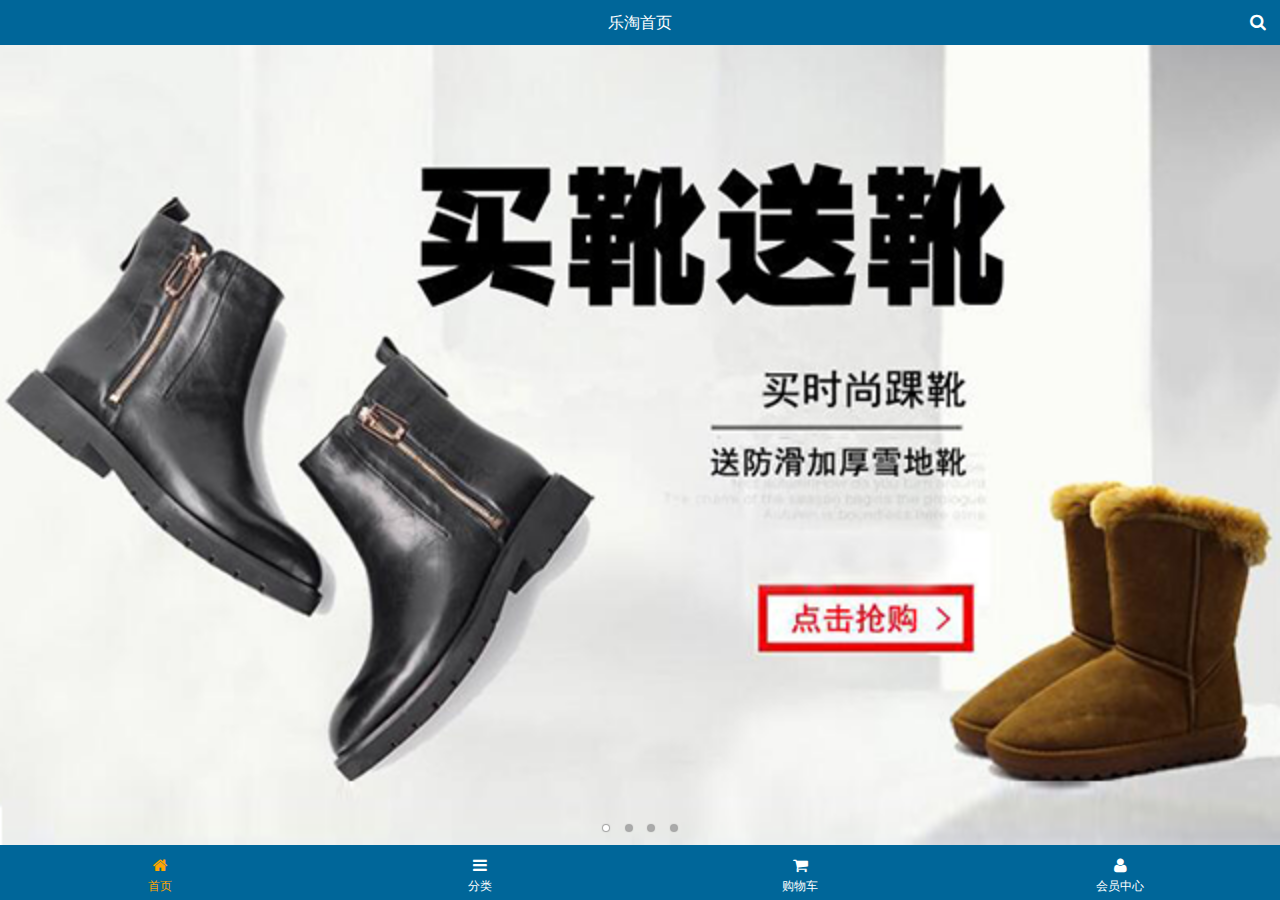
<file: public/m/index.html>
<!DOCTYPE html>
<html>
<head lang="en">
    <meta charset="UTF-8">
    <meta name="viewport" content="width=device-width,initial-scale=1.0,user-scalable=0"/>
    <title>乐淘首页</title>
    <link type="image/x-icon" rel="shortcut icon" href="images/favicon.ico">
    <link rel="stylesheet" href="assets/mui-master/examples/hello-mui/css/mui.min.css"/>
    <link rel="stylesheet" href="assets/fa/css/font-awesome.min.css"/>
    <link rel="stylesheet" href="css/common.css"/>
    <link rel="stylesheet" href="css/index.css"/>
</head>
<body>
<!--  首页内容  -->
    <div class="ct_container">
        <!--    头部    -->
        <header class="ct_header">
            <h3>乐淘首页</h3>
            <a href="search.html" class="btn_right"><span class="fa fa-search"></span></a>
        </header>
        <!-- 内容 -->
        <div class="ct_content">
            <div class="ct_wrapper">
                <!--滑动区域-->
                <div class="mui-scroll-wrapper">
                    <div class="mui-scroll">
                        <!--这里放置真实显示的DOM内容-->
                        <div class="mui-slider">
                            <div class="mui-slider-group mui-slider-loop">
                                <!--支持循环，需要重复图片节点-->
                                <div class="mui-slider-item mui-slider-item-duplicate"><a href="#"><img src="images/banner4.png" /></a></div>
                                <div class="mui-slider-item"><a href="#"><img src="images/banner1.png" /></a></div>
                                <div class="mui-slider-item"><a href="#"><img src="images/banner2.png" /></a></div>
                                <div class="mui-slider-item"><a href="#"><img src="images/banner3.png" /></a></div>
                                <div class="mui-slider-item"><a href="#"><img src="images/banner4.png" /></a></div>
                                <!--支持循环，需要重复图片节点-->
                                <div class="mui-slider-item mui-slider-item-duplicate"><a href="#"><img src="images/banner1.png" /></a></div>
                            </div>
                            <div class="mui-slider-indicator">
                                <div class="mui-indicator mui-active"></div>
                                <div class="mui-indicator"></div>
                                <div class="mui-indicator"></div>
                                <div class="mui-indicator"></div>
                            </div>
                        </div>
                        <!-- 导航 -->
                        <nav class="ct_nav mui-clearfix" >
                            <a href="#"><img src="images/nav1.png" alt=""></a>
                            <a href="#"><img src="images/nav2.png" alt=""></a>
                            <a href="#"><img src="images/nav3.png" alt=""></a>
                            <a href="#"><img src="images/nav4.png" alt=""></a>
                            <a href="#"><img src="images/nav5.png" alt=""></a>
                            <a href="#"><img src="images/nav6.png" alt=""></a>
                        </nav>
                        <!-- 商品 -->
                        <div class="ct_product">
                            <div class="pro_item"><a href="#" class="pro_item_box">
                                <img src="images/product.jpg" alt="">
                                <p class="mui-ellipsis-2">adidas阿迪达斯 男式 场下休闲篮球鞋S83700</p>
                                <p><span class="nowPrice">&yen;560.00</span><span class="oldPrice">&yen;800.00</span></p>
                                <button class="button">立即购买</button>
                            </a></div>
                            <div class="pro_item"><a href="#" class="pro_item_box">
                                <img src="images/product.jpg" alt="">
                                <p class="mui-ellipsis-2">adidas阿迪达斯 男式 场下休闲篮球鞋S83700</p>
                                <p><span class="nowPrice">&yen;560.00</span><span class="oldPrice">&yen;800.00</span></p>
                                <button class="button">立即购买</button>
                            </a></div>
                            <div class="pro_item"><a href="#" class="pro_item_box">
                                <img src="images/product.jpg" alt="">
                                <p class="mui-ellipsis-2">adidas阿迪达斯 男式 场下休闲篮球鞋S83700</p>
                                <p><span class="nowPrice">&yen;560.00</span><span class="oldPrice">&yen;800.00</span></p>
                                <button class="button">立即购买</button>
                            </a></div>
                            <div class="pro_item"><a href="#" class="pro_item_box">
                                <img src="images/product.jpg" alt="">
                                <p class="mui-ellipsis-2">adidas阿迪达斯 男式 场下休闲篮球鞋S83700</p>
                                <p><span class="nowPrice">&yen;560.00</span><span class="oldPrice">&yen;800.00</span></p>
                                <button class="button">立即购买</button>
                            </a></div>
                        </div>
                    </div>
                </div>
            </div>
        </div>
        <!-- 底部 -->
        <footer class="ct_footer">
            <a class="tab_home fa fa-home now" href="index.html"><span>首页</span></a>
            <a class="tab_home fa fa-bars" href="category.html"><span>分类</span></a>
            <a class="tab_home fa fa-shopping-cart" href="#"><span>购物车</span></a>
            <a class="tab_home fa fa-user" href="#"><span>会员中心</span></a>
        </footer>
    </div>
<script src="assets/zepto/zepto.min.js"></script>
<script src="assets/mui-master/examples/hello-mui/js/mui.js"></script>
<script src="js/common.js"></script>
<script src="js/index.js"></script>
</body>
</html>
</file>
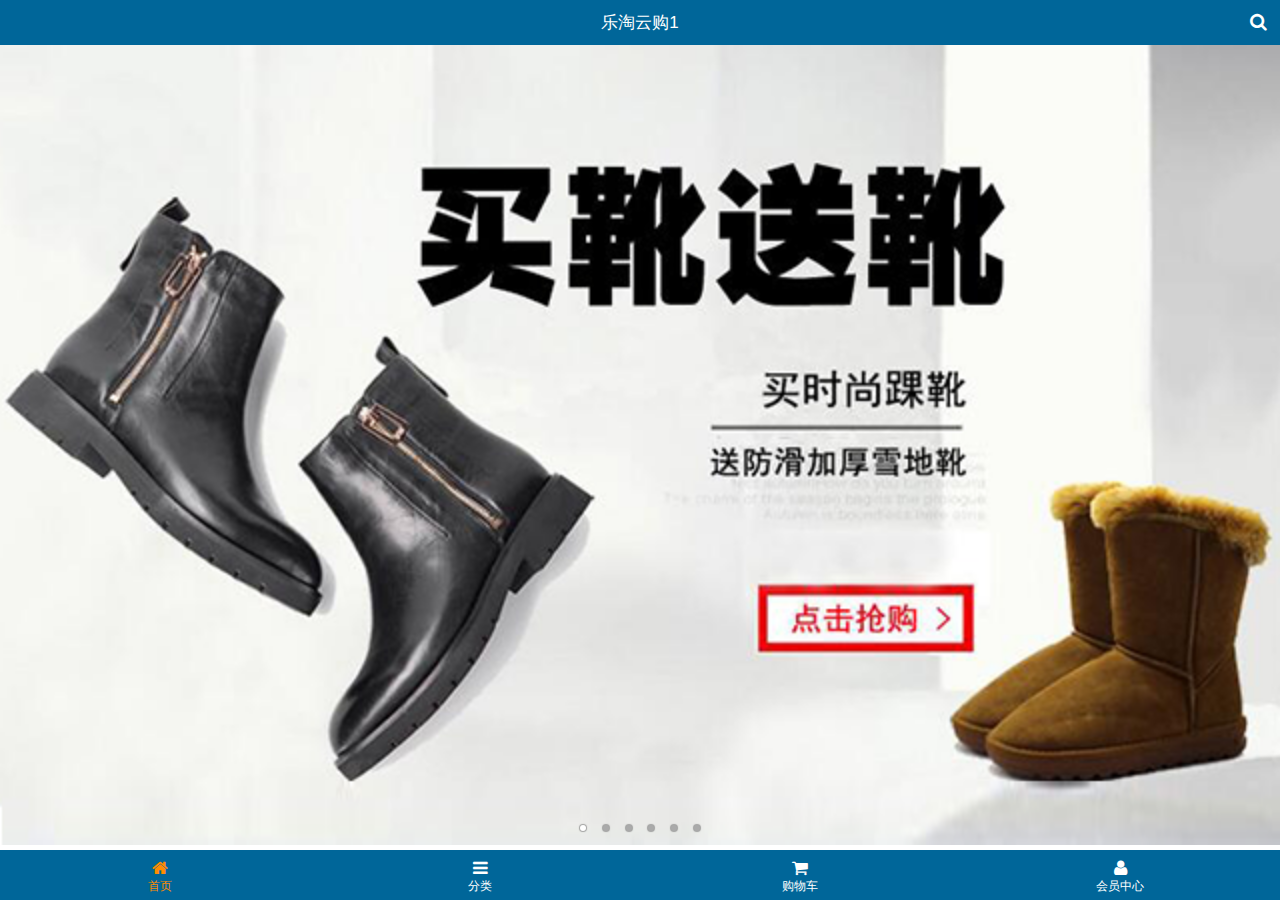
<file: public/mobile/index.html>
<!DOCTYPE html>
<html>
<head lang="en">
    <meta charset="UTF-8">
    <meta name="viewport" content="width=device-width, user-scalable=no, initial-scale=1.0"/>
    <meta content="yes" name="apple-mobile-web-app-capable">
    <meta content="black" name="apple-mobile-web-app-status-bar-style">
    <meta content="telephone=no" name="format-detection">
    <title>乐淘</title>
    <meta name="description" content="乐淘是中国最大的正品运动鞋、皮鞋网上专卖。乐淘网经营的品牌包括耐克、阿迪达斯、李宁、匡威等国内外知名品牌的篮球鞋,板鞋,休闲鞋,跑步鞋,帆布...">
    <meta name="Keywords" content="乐淘 乐淘鞋城 买鞋子 上乐淘 运动鞋 篮球鞋 帆布鞋 跑步鞋 男鞋 女鞋 足球鞋 休闲鞋 凉鞋 户外鞋 布洛克 高跟鞋 单鞋 豆豆鞋 乐福鞋 牛津鞋 凉拖 皮鞋 短靴 长靴 登山鞋 徒步鞋 硫化鞋 训练鞋 溯溪鞋 越野鞋 板鞋 足球鞋 网球鞋 赛车鞋 雪地靴 马丁靴 商务 英伦">
    <link type="image/x-icon" rel="shortcut icon" href="images/favicon.ico">
    <link rel="stylesheet" href="res/mui/css/mui.min.css"/>
    <link rel="stylesheet" href="res/fontAwesome/css/font-awesome.min.css"/>
    <link rel="stylesheet" href="css/common.css"/>
    <link rel="stylesheet" href="css/index.css"/>
</head>
<body>
<div class="cz_layout">
    <header class="cz_topBar">
        <span>乐淘云购1</span>
        <a class="icon_search fa fa-search" href="search.html"></a>
    </header>
    <div class="cz_container mui-scroll-wrapper">
        <div class="mui-scroll">
            <div class="cz_banner mui-slider">
                <div class="mui-slider-group mui-slider-loop">
                    <div class="mui-slider-item mui-slider-item-duplicate">
                        <a href="#"><img src="images/banner6.png"></a>
                    </div>
                    <div class="mui-slider-item mui-active">
                        <a href="#"><img src="images/banner1.png"></a>
                    </div>
                    <div class="mui-slider-item">
                        <a href="#"><img src="images/banner2.png"></a>
                    </div>
                    <div class="mui-slider-item">
                        <a href="#"><img src="images/banner3.png"></a>
                    </div>
                    <div class="mui-slider-item">
                        <a href="#"><img src="images/banner4.png"></a>
                    </div>
                    <div class="mui-slider-item">
                        <a href="#"><img src="images/banner5.png"></a>
                    </div>
                    <div class="mui-slider-item">
                        <a href="#"><img src="images/banner6.png"></a>
                    </div>
                    <div class="mui-slider-item mui-slider-item-duplicate">
                        <a href="#"><img src="images/banner1.png"></a>
                    </div>
                </div>
                <div class="mui-slider-indicator">
                    <div class="mui-indicator mui-active"></div>
                    <div class="mui-indicator"></div>
                    <div class="mui-indicator"></div>
                    <div class="mui-indicator"></div>
                    <div class="mui-indicator"></div>
                    <div class="mui-indicator"></div>
                </div>
            </div>
            <!--<div class="cz_search">
                <form action="">
                    <input class="search_input" type="search" placeholder="搜索你喜欢的商品">
                </form>
                <a class="search_btn" href="javascript:;">搜索</a>
            </div>-->
            <div class="cz_cate mui-clearfix">
                <a href="#"><img src="images/nav1.png" alt=""/></a>
                <a href="#"><img src="images/nav2.png" alt=""/></a>
                <a href="#"><img src="images/nav3.png" alt=""/></a>
                <a href="#"><img src="images/nav4.png" alt=""/></a>
                <a href="#"><img src="images/nav5.png" alt=""/></a>
                <a href="#"><img src="images/nav6.png" alt=""/></a>
            </div>
            <div class="cz_active">
                <a href="#">
                    <img src="images/active1.png" alt=""/>
                    <img src="images/active2.png" alt=""/>
                </a>
                <a href="#">
                    <img src="images/active3.png" alt=""/>
                </a>
                <a href="#">
                    <img src="images/active4.png" alt=""/>
                    <img src="images/active5.png" alt=""/>
                </a>
            </div>
            <div class="cz_brand">
                <img src="images/title0.png" alt=""/>
                <ul>
                    <li><a href="#"><img src="images/brand1.png" alt=""/></a></li>
                    <li><a href="#"><img src="images/brand2.png" alt=""/></a></li>
                    <li><a href="#"><img src="images/brand3.png" alt=""/></a></li>
                    <li><a href="#"><img src="images/brand4.png" alt=""/></a></li>
                    <li><a href="#"><img src="images/brand5.png" alt=""/></a></li>
                    <li><a href="#"><img src="images/brand6.png" alt=""/></a></li>
                    <li><a href="#"><img src="images/brand7.png" alt=""/></a></li>
                    <li><a href="#"><img src="images/brand8.png" alt=""/></a></li>
                </ul>
            </div>
            <div class="cz_live">
                <img src="images/title1.png" alt=""/>
                <div class="mui-clearfix">
                    <a href="#" class="cz_product">
                        <div class="box">
                            <img src="images/product.jpg" alt=""/>
                            <p class="name">adidas阿迪达斯 男式 场下休闲篮球鞋S83700 </p>
                            <p><span class="price">&yen;560.00</span><span class="oldPrice">&yen;888.00</span></p>
                            <button class="button">立即购买</button>
                        </div>
                    </a>
                    <a href="#" class="cz_product">
                        <div class="box">
                            <img src="images/product.jpg" alt=""/>
                            <p class="name">adidas阿迪达斯 男式 场下休闲篮球鞋S83700 </p>
                            <p><span class="price">&yen;560.00</span><span class="oldPrice">&yen;888.00</span></p>
                            <button class="button">立即购买</button>
                        </div>
                    </a>
                    <a href="#" class="cz_product">
                        <div class="box">
                            <img src="images/product.jpg" alt=""/>
                            <p class="name">adidas阿迪达斯 男式 场下休闲篮球鞋S83700 </p>
                            <p><span class="price">&yen;560.00</span><span class="oldPrice">&yen;888.00</span></p>
                            <button class="button">立即购买</button>
                        </div>
                    </a>
                    <a href="#" class="cz_product">
                        <div class="box">
                            <img src="images/product.jpg" alt=""/>
                            <p class="name">adidas阿迪达斯 男式 场下休闲篮球鞋S83700 </p>
                            <p><span class="price">&yen;560.00</span><span class="oldPrice">&yen;888.00</span></p>
                            <button class="button">立即购买</button>
                        </div>
                    </a>
                </div>
            </div>
            <div class="cz_live">
                <img src="images/title2.png" alt=""/>
                <div class="mui-clearfix">
                    <a href="#" class="cz_product">
                        <div class="box">
                            <img src="images/product.jpg" alt=""/>
                            <p class="name">adidas阿迪达斯 男式 场下休闲篮球鞋S83700 </p>
                            <p><span class="price">&yen;560.00</span><span class="oldPrice">&yen;888.00</span></p>
                            <button class="button">立即购买</button>
                        </div>
                    </a>
                    <a href="#" class="cz_product">
                        <div class="box">
                            <img src="images/product.jpg" alt=""/>
                            <p class="name">adidas阿迪达斯 男式 场下休闲篮球鞋S83700 </p>
                            <p><span class="price">&yen;560.00</span><span class="oldPrice">&yen;888.00</span></p>
                            <button class="button">立即购买</button>
                        </div>
                    </a>
                    <a href="#" class="cz_product">
                        <div class="box">
                            <img src="images/product.jpg" alt=""/>
                            <p class="name">adidas阿迪达斯 男式 场下休闲篮球鞋S83700 </p>
                            <p><span class="price">&yen;560.00</span><span class="oldPrice">&yen;888.00</span></p>
                            <button class="button">立即购买</button>
                        </div>
                    </a>
                    <a href="#" class="cz_product">
                        <div class="box">
                            <img src="images/product.jpg" alt=""/>
                            <p class="name">adidas阿迪达斯 男式 场下休闲篮球鞋S83700 </p>
                            <p><span class="price">&yen;560.00</span><span class="oldPrice">&yen;888.00</span></p>
                            <button class="button">立即购买</button>
                        </div>
                    </a>
                </div>
            </div>
            <div class="cz_live">
                <img src="images/title3.png" alt=""/>
                <div class="mui-clearfix">
                    <a href="#" class="cz_product">
                        <div class="box">
                            <img src="images/product.jpg" alt=""/>
                            <p class="name">adidas阿迪达斯 男式 场下休闲篮球鞋S83700 </p>
                            <p><span class="price">&yen;560.00</span><span class="oldPrice">&yen;888.00</span></p>
                            <button class="button">立即购买</button>
                        </div>
                    </a>
                    <a href="#" class="cz_product">
                        <div class="box">
                            <img src="images/product.jpg" alt=""/>
                            <p class="name">adidas阿迪达斯 男式 场下休闲篮球鞋S83700 </p>
                            <p><span class="price">&yen;560.00</span><span class="oldPrice">&yen;888.00</span></p>
                            <button class="button">立即购买</button>
                        </div>
                    </a>
                    <a href="#" class="cz_product">
                        <div class="box">
                            <img src="images/product.jpg" alt=""/>
                            <p class="name">adidas阿迪达斯 男式 场下休闲篮球鞋S83700 </p>
                            <p><span class="price">&yen;560.00</span><span class="oldPrice">&yen;888.00</span></p>
                            <button class="button">立即购买</button>
                        </div>
                    </a>
                    <a href="#" class="cz_product">
                        <div class="box">
                            <img src="images/product.jpg" alt=""/>
                            <p class="name">adidas阿迪达斯 男式 场下休闲篮球鞋S83700 </p>
                            <p><span class="price">&yen;560.00</span><span class="oldPrice">&yen;888.00</span></p>
                            <button class="button">立即购买</button>
                        </div>
                    </a>
                </div>
            </div>
        </div>
    </div>
    <footer class="cz_tabs">
        <a class="tab_home fa fa-home now" href="index.html"><span>首页</span></a>
        <a class="tab_cate fa fa-bars" href="cate.html"><span>分类</span></a>
        <a class="tab_cart fa fa-shopping-cart" href="cart.html"><span>购物车</span></a>
        <a class="tab_user fa fa-user" href="user/index.html"><span>会员中心</span></a>
    </footer>
</div>
<script src="res/mui/js/mui.min.js"></script>
<script src="res/artTemplate/template-native.js"></script>
<script src="res/zepto/zepto.min.js"></script>
<script src="js/common.js"></script>
<script src="js/index.js"></script>
</body>
</html>
</file>
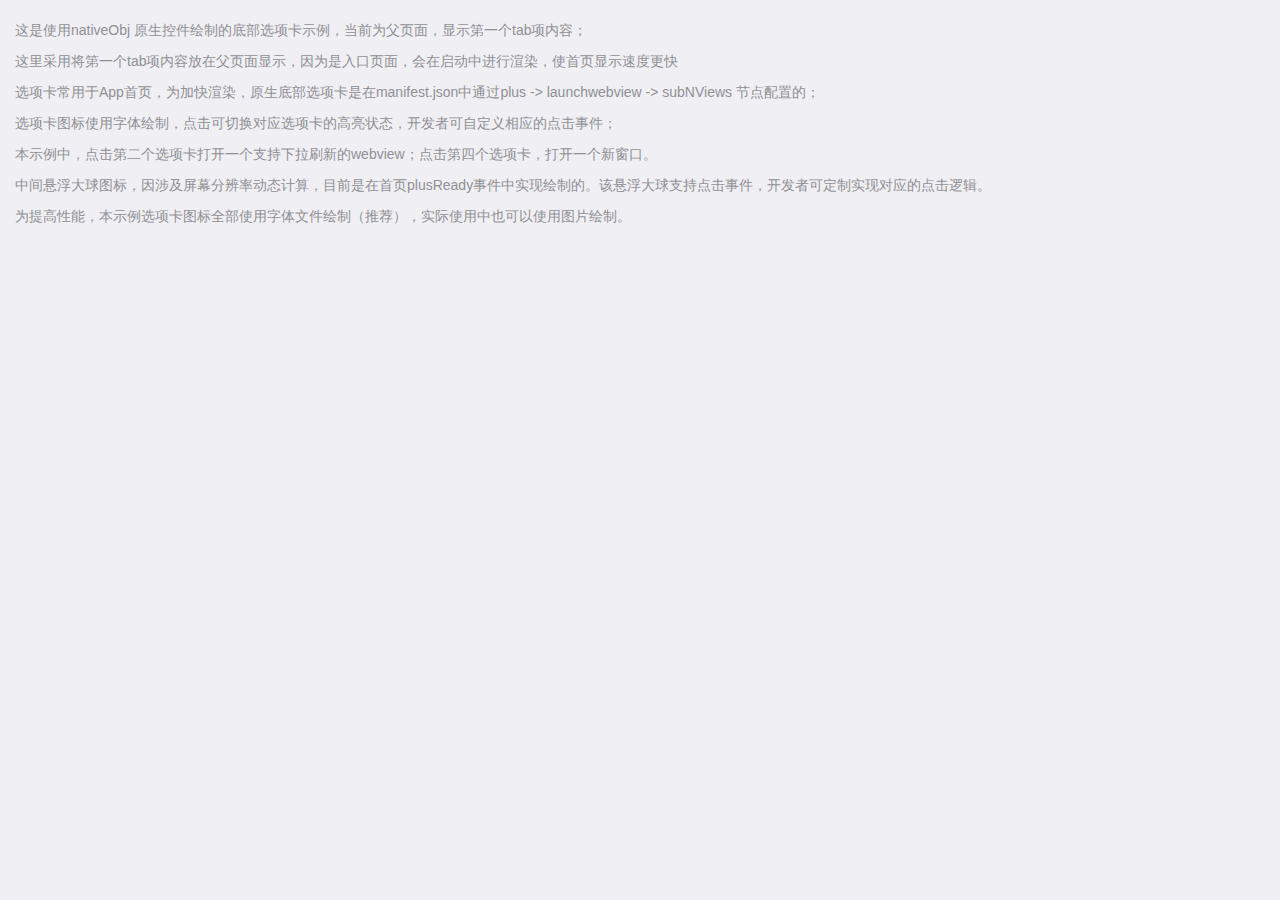
<file: public/m/assets/mui-master/examples/nativeTab/index.html>
<!DOCTYPE html>
<html>

	<head>
		<meta charset="UTF-8">
		<meta name="viewport" content="width=device-width,initial-scale=1,minimum-scale=1,maximum-scale=1,user-scalable=no" />
		<title>首页</title>
		<script src="js/mui.min.js"></script>
		<link href="css/mui.min.css" rel="stylesheet" />
		<style>
			html,
			body {
				background-color: #efeff4;
			}
			
			.title {
				margin: 20px 15px 10px;
				color: #6d6d72;
				font-size: 15px;
				padding-bottom: 51px;
			}
		</style>
	</head>

	<body>
		<div class="mui-content">
			<div class="title">
				<p>这是使用nativeObj 原生控件绘制的底部选项卡示例，当前为父页面，显示第一个tab项内容；</p>
				<p>这里采用将第一个tab项内容放在父页面显示，因为是入口页面，会在启动中进行渲染，使首页显示速度更快</p>
				<p>选项卡常用于App首页，为加快渲染，原生底部选项卡是在manifest.json中通过plus -> launchwebview -> subNViews 节点配置的；</p>
				<p>选项卡图标使用字体绘制，点击可切换对应选项卡的高亮状态，开发者可自定义相应的点击事件；</p>
				<p>本示例中，点击第二个选项卡打开一个支持下拉刷新的webview；点击第四个选项卡，打开一个新窗口。</p>

				<p>中间悬浮大球图标，因涉及屏幕分辨率动态计算，目前是在首页plusReady事件中实现绘制的。该悬浮大球支持点击事件，开发者可定制实现对应的点击逻辑。</P>
				<p>为提高性能，本示例选项卡图标全部使用字体文件绘制（推荐），实际使用中也可以使用图片绘制。</p>
			</div>
		</div>

		<script src="js/util.js"></script>
		<script type="text/javascript">
			(function() {
				mui.init({
					swipeBack: true //启用右滑关闭功能
				});
				mui.plusReady(function() {
					var self = plus.webview.currentWebview(),
						leftPos = Math.ceil((window.innerWidth - 60) / 2); // 设置凸起大图标为水平居中

					/**	
					 * drawNativeIcon 绘制带边框的半圆，
					 * 实现原理：
					 *   id为bg的tag 创建带边框的圆
					 *   id为bg2的tag 创建白色矩形遮住圆下半部分，只显示凸起带边框部分
					 * 	 id为iconBg的红色背景图
					 *   id为icon的字体图标
					 *   注意创建先后顺序，创建越晚的层级越高
					 */
					var drawNativeIcon = util.drawNative('icon', {
						bottom: '5px',
						left: leftPos + 'px',
						width: '60px',
						height: '60px'
					}, [{
						tag: 'rect',
						id: 'bg',
						position: {
							top: '1px',
							left: '0px',
							width: '100%',
							height: '100%'
						},
						rectStyles: {
							color: '#fff',
							radius: '50%',
							borderColor: '#ccc',
							borderWidth: '1px'
						}
					}, {
						tag: 'rect',
						id: 'bg2',
						position: {
							bottom: '-0.5px',
							left: '0px',
							width: '100%',
							height: '45px'
						},
						rectStyles: {
							color: '#fff'
						}
					}, {
						tag: 'rect',
						id: 'iconBg',
						position: {
							top: '5px',
							left: '5px',
							width: '50px',
							height: '50px'
						},
						rectStyles: {
							color: '#d74b28',
							radius: '50%'
						}
					}, {
						tag: 'font',
						id: 'icon',
						text: '\ue600', //此为字体图标Unicode码'\e600'转换为'\ue600'
						position: {
							top: '0px',
							left: '5px',
							width: '50px',
							height: '100%'
						},
						textStyles: {
							fontSrc: '_www/fonts/iconfont.ttf',
							align: 'center',
							color: '#fff',
							size: '30px'
						}
					}]);
					// append 到父webview中
					self.append(drawNativeIcon);

					//自定义监听图标点击事件
					var active_color = '#fff';
					drawNativeIcon.addEventListener('click', function(e) {
						mui.alert('你点击了图标，你在此可以打开摄像头或者新窗口等自定义点击事件。', '悬浮球点击事件');
						// 重绘字体颜色
						if(active_color == '#fff') {
							drawNativeIcon.drawText('\ue600', {}, {
								fontSrc: '_www/fonts/iconfont.ttf',
								align: 'center',
								color: '#000',
								size: '30px'
							}, 'icon');
							active_color = '#000';
						} else {
							drawNativeIcon.drawText('\ue600', {}, {
								fontSrc: '_www/fonts/iconfont.ttf',
								align: 'center',
								color: '#fff',
								size: '30px'
							}, 'icon');
							active_color = '#fff';
						}

					});
					// 中间凸起图标绘制及监听点击完毕

					// 创建子webview窗口 并初始化
					var aniShow = {};
					util.initSubpage(aniShow);
					
					var 	nview = plus.nativeObj.View.getViewById('tabBar'),
						activePage = plus.webview.currentWebview(),
						targetPage,
						subpages = util.options.subpages,
						pageW = window.innerWidth,
						currIndex = 0;
					
						
					/**
					 * 根据判断view控件点击位置判断切换的tab
					 */
					nview.addEventListener('click', function(e) {
						var clientX = e.clientX;
						if(clientX > 0 && clientX <= parseInt(pageW * 0.25)) {
							currIndex = 0;
						} else if(clientX > parseInt(pageW * 0.25) && clientX <= parseInt(pageW * 0.45)) {
							currIndex = 1;
						} else if(clientX > parseInt(pageW * 0.45) && clientX <= parseInt(pageW * 0.8)) {
							currIndex = 2;
						} else {
							currIndex = 3;
						}
						// 匹配对应tab窗口	
						if(currIndex > 0) {
							targetPage = plus.webview.getWebviewById(subpages[currIndex - 1]);
						} else {
							targetPage = plus.webview.currentWebview();
						}

						if(targetPage == activePage) {
							return;
						}

						if(currIndex !== 3) { 
							//底部选项卡切换
							util.toggleNview(currIndex);
							// 子页面切换
							util.changeSubpage(targetPage, activePage, aniShow);
							//更新当前活跃的页面
							activePage = targetPage;
						} else {
							//第四个tab 打开新窗口
							plus.webview.open('html/new-webview.html', 'new', {}, 'slide-in-right', 200);
						}
					});
				});
			})();
		</script>
	</body>

</html>
</file>
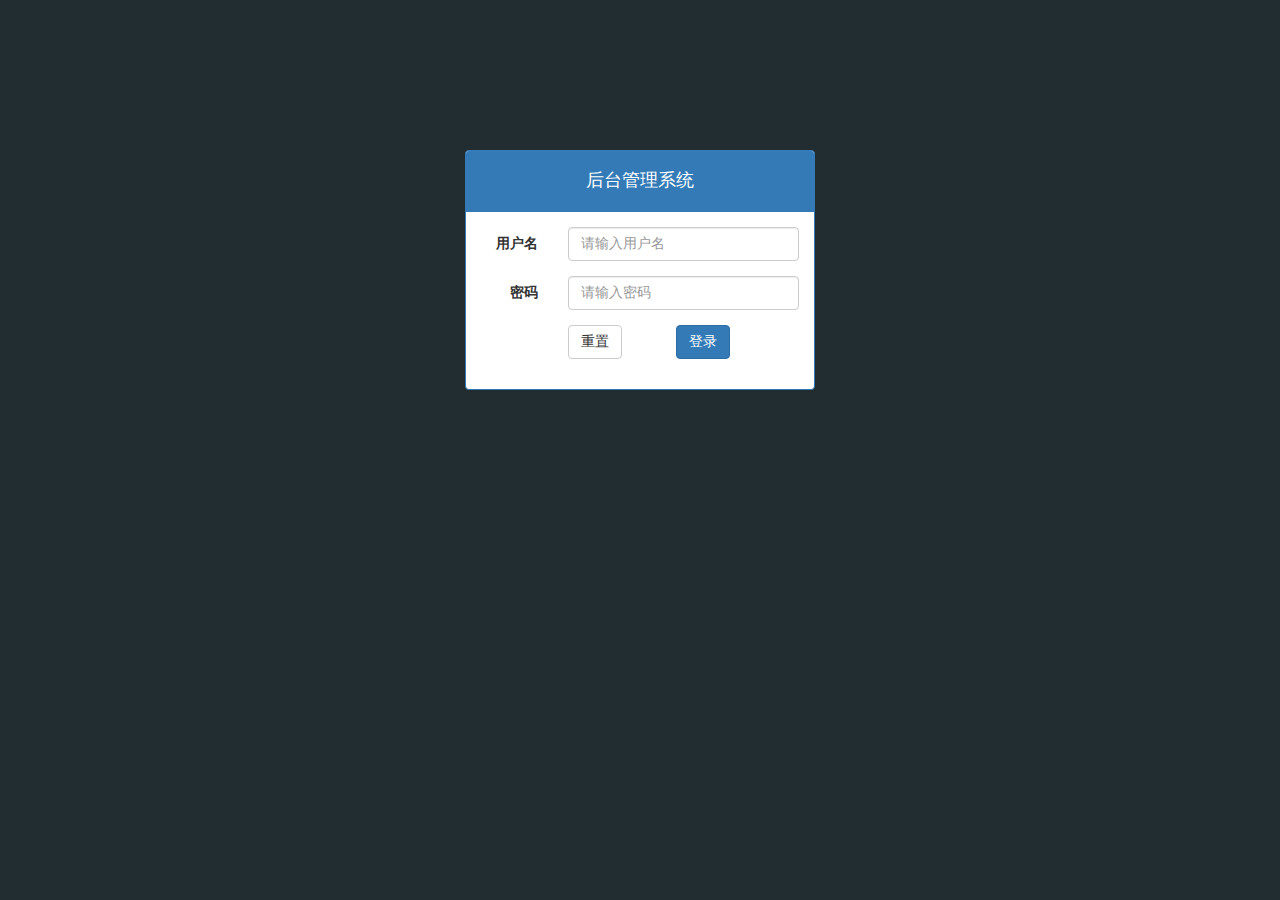
<file: public/admin/login.html>
<!DOCTYPE html>
<html>
<head lang="en">
    <meta charset="UTF-8">
    <title>后台管理系统-登录</title>
    <link rel="stylesheet" href="assets/bootstrap/css/bootstrap.min.css"/>
    <link rel="stylesheet" href="assets/bootstrap-validator/css/bootstrapValidator.min.css"/>
    <link rel="stylesheet" href="assets/nprogress/nprogress.css"/>
    <link rel="stylesheet" href="css/admin.css"/>
</head>
<body class="bg_login">
<div class="container">
    <div class="col-md-4 col-md-offset-4">
        <div class="panel panel-primary mt_150">
            <div class="panel-heading text-center"><h4>后台管理系统</h4></div>
            <div class="panel-body">
                <form id="login" class="form-horizontal" autocomplete="off">
                    <div class="form-group">
                        <label for="inputUserName3" class="col-sm-3 control-label">用户名</label>
                        <div class="col-sm-9">
                            <input name="username" type="text" class="form-control" id="inputUserName3" placeholder="请输入用户名">
                        </div>
                    </div>
                    <div class="form-group">
                        <label for="inputPassword3" class="col-sm-3 control-label">密码</label>
                        <div class="col-sm-9">
                            <input name="password" type="password" class="form-control" id="inputPassword3" placeholder="请输入密码">
                        </div>
                    </div>
                    <div class="form-group">
                        <div class="col-sm-offset-3 col-sm-10">
                            <button type="reset" class="btn btn-default mr_50">重置</button>
                            <button type="submit" class="btn btn-primary">登录</button>
                        </div>
                    </div>
                </form>
            </div>
        </div>
    </div>
</div>
<script src="assets/jquery/jquery.min.js"></script>
<script src="assets/bootstrap/js/bootstrap.min.js"></script>
<script src="assets/bootstrap-validator/js/bootstrapValidator.min.js"></script>
<script src="assets/nprogress/nprogress.js"></script>
<script src="js/admin.js"></script>
<script src="js/login.js"></script>
</body>
</html>
</file>
<file: public/m/css/common.css>
.ct_container{
    width: 100%;
    height: 100%;
    position: absolute;
    top: 0;
    left: 0;
}
.ct_container .ct_header,
.ct_container .ct_footer{
    width: 100%;
    background-color: #006699;
    position: absolute;
    left: 0;
}
.ct_container .ct_header{
    height: 45px;
    top: 0;
    text-align: center;
}
.ct_container .ct_header .btn_left{
    left: 0;
}
.ct_container .ct_header .btn_right{
    right: 0;
}
.ct_container .ct_header h3{
    margin: 0px;
    font-size: 16px;
    color: #fff;
    text-align: center;
    line-height: 45px;
    font-weight: normal;
}
.ct_container .ct_header a{
    width: 45px;
    height: 45px;
    display: block;
    color: #fff;
    position: absolute;
    top: 0;
}
.ct_container .ct_header span{
    color: #fff;
    display: block;
    line-height: 45px;
}
.ct_container .ct_footer{
    bottom: 0;
    height: 55px;
    text-align: center;
}
.ct_container .ct_footer a{
    width: 25%;
    height: 55px;
    display: block;
    color: #fff;
    float: left;
    padding-top: 13px;
    font-size: 16px;
}
.ct_container .ct_footer span{
    display: block;
    padding-top: 6px;
    font-size: 12px;
}
.ct_container .ct_footer a.now{
    color: orange;
}
.ct_container .ct_content{
    padding: 45px 0 55px 0;
    width: 100%;
    height: 100%;
}
.ct_container .ct_content .ct_wrapper{
    width: 100%;
    height: 100%;
    position: relative;
}
.mui-slider-indicator{
    z-index: 9999;
}
body{
    background-color: #fff;
}
li{
    list-style: none;
}
</file>
<file: public/m/css/index.css>
.ct_nav{
    width: 100%;
    padding: 10px;
}
.ct_nav a{
    width: 33.33333%;
    float: left;
}
.ct_nav a img {
    width: 100%;
    display: block;
}
.ct_product{
    width: 100%;
    padding: 0 10px;
}
.ct_product .pro_item{
    width: 48%;
    float: left;
}
.ct_product .pro_item:nth-child(2n){
    margin-left:4%;
}
.ct_product .pro_item .pro_item_box{
    margin-top: 10px;
    width: 100%;
    min-height: 200px;
    box-shadow: 0 0 3px #ddd;
    display: block;
    padding-bottom: 10px;
}
.ct_product .pro_item .pro_item_box img{
    width: 100%;
}
.ct_product .pro_item .pro_item_box p:first-of-type{
     padding: 0 10px;
     color: blue;
 }
.ct_product .pro_item .pro_item_box p:last-of-type{
    text-align: center;
}
.ct_product .pro_item .pro_item_box .nowPrice{
    font-size: 12px;
    color: red;
}
.ct_product .pro_item .pro_item_box .oldPrice{
    font-size: 12px;
    color: #ddd;
    text-decoration: line-through;
}
.ct_product .pro_item .pro_item_box .button{
    display: block;
    margin: -5px auto;
    background-color: #6696ff;
    color: #fff;
}
</file>
<file: public/mobile/css/common.css>
.cz_layout{
    position: fixed;
    width: 100%;
    height: 100%;
    top: 0;
    left: 0;
}

.cz_topBar{
    position: fixed;
    left: 0;
    top: 0;
    z-index: 999;
    width: 100%;
    height: 45px;
    line-height: 45px;
    background: #006699;
    text-align: center;
    color: #fff;
}
.cz_topBar .icon_search{
    color: #fff;
    position: absolute;
    top: 10px;
    right: 10px;
    font-size: 18px;
    padding: 3px;
}
.cz_topBar .icon_back{
    color: #fff;
    position: absolute;
    top: 10px;
    left: 10px;
    font-size: 18px;
    padding: 3px;
}
.cz_topBar .icon_refresh,.cz_topBar .icon_home,.cz_topBar .icon_add{
    color: #fff;
    position: absolute;
    top: 10px;
    right: 10px;
    font-size: 18px;
    padding: 3px;
}
.cz_topBar form{
    padding: 0 40px;
    width: 100%;
}
.cz_topBar form input{
    background: #fff;
    margin-bottom: 0;
    height: 30px;
    padding: 0 10px;
    color: #333;
    border-radius: 2px;
}

.cz_container{
    padding-top: 45px;
    padding-bottom: 50px;
    height: 100%;
    width: 100%;
    position: relative;
}
.cz_container .mui-scroll-wrapper{
    position: relative;
    height: 100%;
}
.cz_container .mui-scroll-wrapper .mui-scroll{
    position: absolute;
    min-height: 100%;
    width: 100%;
}

.cz_tabs{
    height: 50px;
    width: 100%;
    background: #006699;
    position: fixed;
    bottom: 0;
    left: 0;
    z-index: 999;
}
.cz_tabs a{
    width: 25%;
    float: left;
    text-align: center;
    color: #fff;
    padding: 10px 0;
}
.cz_tabs a.now{
    color: darkorange;
}
.cz_tabs a span{
    display: block;
    font-size: 12px;
    padding: 3px 0;
}

.cz_search{
    position: relative;
    margin-top: 10px;
    padding: 0 10px;
}
.cz_search .search_input{
    height: 30px;
    line-height: 30px;
    padding: 0;
    padding-left: 10px;
    text-align: left;
    border: 1px solid #006699;
    background: #fff;
    font-size: 12px;
    margin-bottom: 0;
}
.cz_search .search_btn{
    position: absolute;
    right: 10px;
    top: 0;
    height: 30px;
    width: 60px;
    background: #006699;
    border-radius: 0 4px 4px 0;
    text-align: center;
    color: #fff;
    z-index: 1;
    line-height: 30px;
    font-size: 16px;
    vertical-align: middle;
}

.loading{
    position: fixed;
    width: 100%;
    height: 100%;
    z-index: 10000;
    top: 0;
    left: 0;
}
.loading::before {
    content: "";
    width: 30px;
    height: 30px;
    border: 2px #006699 solid;
    -webkit-animation: rotation 1s ease-in-out infinite;
    animation: rotation 1s ease-in-out infinite;
    position: absolute;
    left: 50%;
    top: 50%;
    transform: translate(-50%,-50%);
    -webkit-transform: translate(-50%,-50%);
}
@-webkit-keyframes rotation{
    0%{-webkit-transform: translate(-50%,-50%) rotate(0deg);}
    100%{-webkit-transform: translate(-50%,-50%) rotate(360deg);}
}
@keyframes rotation{
    0%{transform: translate(-50%,-50%) rotate(0deg);}
    100%{transform: translate(-50%,-50%) rotate(360deg);}
}
</file>
<file: public/mobile/css/index.css>
body{
    background-color: #fff;
}


.cz_cate{
    padding: 0 10px;
    margin-top: 10px;
}
.cz_cate a{
    width: 33.3333%;
    float: left;
}
.cz_cate a img{
    display: block;
    width: 100%;
}

.cz_active{
    border-top: 1px solid #ccc;
    margin-top: 15px;
    padding: 0 10px;
}
.cz_active a:nth-child(2n+1){
    width: 67.1%;
    float: left;
}
.cz_active a:nth-child(2n+1) img{
    width: 50%;
    float: left;
}
.cz_active a:nth-child(2){
    width: 32.9%;
    float: right;
}
.cz_active a:nth-child(2) img{
    width: 100%;
}

.cz_brand{
    padding: 0 10px;
}
.cz_brand > img{
    width: 100%;
}

.cz_brand ul{
    list-style: none;
    margin: 0;
    padding: 0;
}
.cz_brand ul li{
    width: 25%;
    float: left;
}
.cz_brand ul li a{
    display: block;
}
.cz_brand ul li a img{
    width: 100%;
}

.cz_live{
    padding: 0 10px;
    margin-top: 10px;
}
.cz_live > img{
    width: 100%;
}
.cz_product{
    float: left;
    width: 50%;
    padding:0 5px;
    margin-bottom: 10px;
}
.cz_product .box{
    width: 100%;
    box-shadow: 0 0 5px #ccc;
    text-align: center;
    padding: 10px 0;
}
.cz_product .box img{
    width: 100%;
}
.cz_product .box .name{
    padding: 0 10px;
    height: 36px;
    line-height: 18px;
    overflow: hidden;
}
.cz_product .box .price{
    font-size: 12px;
    color: #f30;
    margin-right: 10px;
}
.cz_product .box .oldPrice {
    font-size: 12px;
    color: #ccc;
    text-decoration: line-through;
}
.cz_product .box .button{
    background: #006699;
    color: #fff;
}
</file>
<file: public/admin/assets/nprogress/nprogress.css>
/* Make clicks pass-through */
#nprogress {
  pointer-events: none;
}

#nprogress .bar {
  background: greenyellow;

  position: fixed;
  z-index: 10000;
  top: 0;
  left: 0;

  width: 100%;
  height: 2px;
}

/* Fancy blur effect */
#nprogress .peg {
  display: block;
  position: absolute;
  right: 0px;
  width: 100px;
  height: 100%;
  box-shadow: 0 0 10px #29d, 0 0 5px #29d;
  opacity: 1.0;

  -webkit-transform: rotate(3deg) translate(0px, -4px);
      -ms-transform: rotate(3deg) translate(0px, -4px);
          transform: rotate(3deg) translate(0px, -4px);
}

/* Remove these to get rid of the spinner */
#nprogress .spinner {
  display: block;
  position: fixed;
  z-index: 1031;
  top: 15px;
  right: 15px;
}

#nprogress .spinner-icon {
  width: 18px;
  height: 18px;
  box-sizing: border-box;

  border: solid 2px transparent;
  border-top-color: #29d;
  border-left-color: #29d;
  border-radius: 50%;

  -webkit-animation: nprogress-spinner 400ms linear infinite;
          animation: nprogress-spinner 400ms linear infinite;
}

.nprogress-custom-parent {
  overflow: hidden;
  position: relative;
}

.nprogress-custom-parent #nprogress .spinner,
.nprogress-custom-parent #nprogress .bar {
  position: absolute;
}

@-webkit-keyframes nprogress-spinner {
  0%   { -webkit-transform: rotate(0deg); }
  100% { -webkit-transform: rotate(360deg); }
}
@keyframes nprogress-spinner {
  0%   { transform: rotate(0deg); }
  100% { transform: rotate(360deg); }
}
</file>
<file: public/admin/css/admin.css>
body{
    font-family: "Microsoft YaHei";
}
a:hover,a:active,a:focus{
    text-decoration: none;
}
/*login page*/
.bg_login{
    background: #222d32;
}
.mt_150{
    margin-top: 150px;
}
.mr_50{
    margin-right: 50px;
}
.mb_15{
    margin-bottom: 15px;
}
/*main page*/
.ad_aside{
    width: 180px;
    height: 100%;
    background: #222d32;
    position: absolute;
}
.ad_aside .brand{
    width: 100%;
    height: 50px;
    background: #367fa9;
}
.ad_aside .brand a{
    color: #fff;
    display: block;
    line-height: 50px;
    text-align: center;
    font-size: 20px;
    font-weight: bold;
}
.ad_aside .user{
    padding: 30px 20px;
}
.ad_aside .user img{
    width: 50px;
    height: 50px;
    border-radius: 25px;
    overflow: hidden;
}
.ad_aside .user span{
    color: #fff;
    font-size: 12px;
}
.ad_aside .menu ul{
    list-style: none;
    margin: 0;
    padding: 0;
}
.ad_aside .menu ul li{
}
.ad_aside .menu ul li a{
    display: block;
    height: 40px;
    line-height: 40px;
    color: #aaa;
    border: 3px solid transparent;
    padding-left: 30px;
}
.ad_aside .menu ul li.now > a{
    border-left-color: #3c8dbc;
    background: #1d1f21;
    color: #fff;
}
.ad_aside .menu ul li .child a{
    height: 30px;
    line-height: 30px;
    padding-left: 50px;
    font-size: 12px;
}
.ad_aside .menu ul li .child a.now{
    color: #fff;
}



.ad_section{
    padding-left: 180px;
}
.ad_section.menu{
    padding-left: 0;
}
.ad_section .ad_nav{
    height: 50px;
    background: #3c8dbc;
    margin-bottom: 20px;
}
.ad_section .ad_nav a{
    font-size: 16px;
    color: #fff;
    margin-top: 14px;
}
.ad_section .ad_nav a:first-child{
    margin-left: 15px;
    float: left;
}
.ad_section .ad_nav a:last-child{
    margin-right: 15px;
    float: right;
}

.ad_content{
    margin-top: 20px;
}
.ad_content .picTable{
    float: left;
    width: 45%;
    height: 400px;
}
.ad_content .picTable:first-child{
    margin-right: 10%;
}

.table th,.table td{
    text-align: center;
}
.page{
    text-align: right;
}
.page .pagination{
    margin-top: 0;
}
</file>
<file: public/admin/assets/bootstrap-validator/css/bootstrapValidator.min.css>
/*!
 * BootstrapValidator (http://bootstrapvalidator.com)
 * The best jQuery plugin to validate form fields. Designed to use with Bootstrap 3
 *
 * @version     v0.5.1, built on 2014-08-22 4:55:09 PM
 * @author      https://twitter.com/nghuuphuoc
 * @copyright   (c) 2013 - 2014 Nguyen Huu Phuoc
 * @license     MIT
 */

.bv-form .help-block{margin-bottom:0}.bv-form .tooltip-inner{text-align:left}.nav-tabs li.bv-tab-success>a{color:#3c763d}.nav-tabs li.bv-tab-error>a{color:#a94442}
</file>
